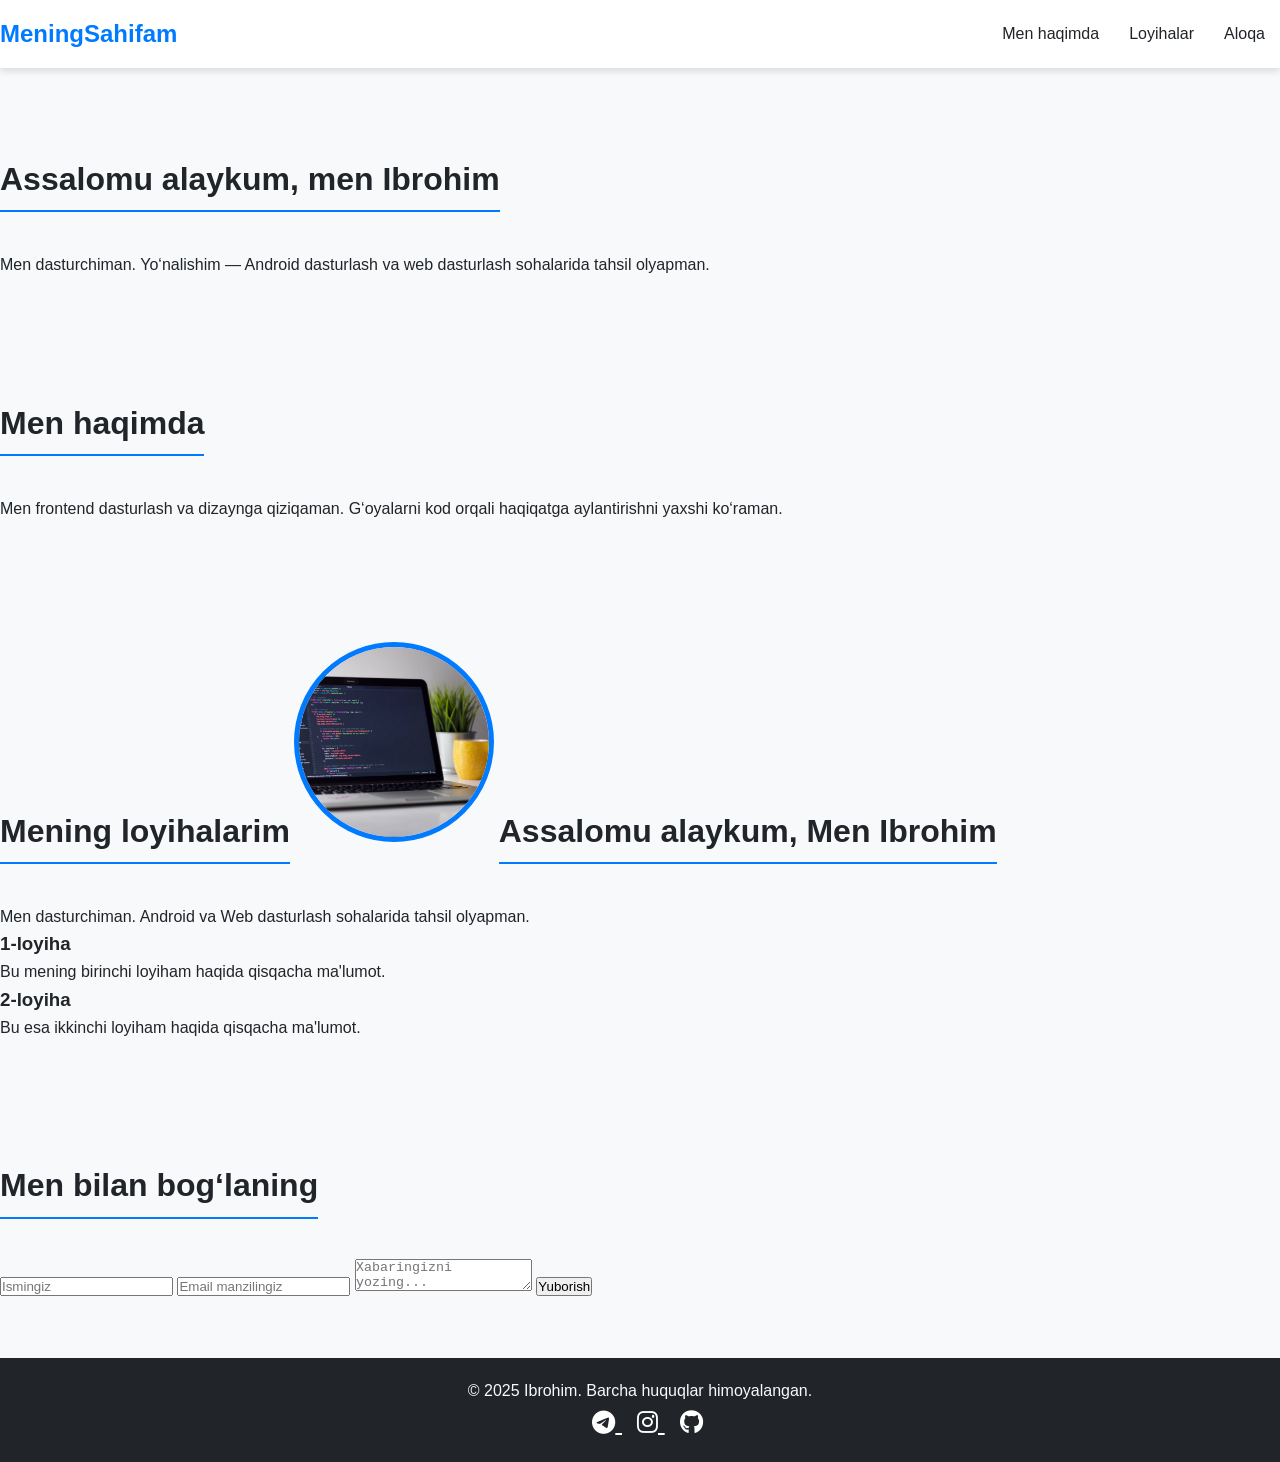
<file: portfolio.html>
<!DOCTYPE html>
<html lang="uz">
<head>
  <meta charset="UTF-8" />
  <meta name="viewport" content="width=device-width, initial-scale=1.0"/>
  <title>Mening Sahifam</title>
  <link rel="stylesheet" href="style.css" />

  <link
  rel="stylesheet"
  href="https://cdnjs.cloudflare.com/ajax/libs/font-awesome/6.4.0/css/all.min.css"
/>


<!-- Sayt haqida tavsif -->
<meta name="description" content="Ibrohimning rasmiy portfolio sahifasi. Android va Web dasturchi. Loyihalar, aloqa, va boshqa ma'lumotlar.">

<!-- Qidiruv so‘zlari -->
<meta name="keywords" content="Ibrohim, portfolio, web dasturchi, android dasturchi, Uzbekistan developer, web developer">

<!-- Muallif -->
<meta name="author" content="Ibrohim">

<!-- Favicon (sayt belgisi) -->
<link rel="icon" href="favicon.ico" type="image/x-icon">


</head>
<body>
  <header id="header-banner" class="header-banner">
    <nav>
      <h1>MeningSahifam</h1>
      <ul>
        <li><a href="#about">Men haqimda</a></li>
        <li><a href="#projects">Loyihalar</a></li>
        <li><a href="#contact">Aloqa</a></li>
      </ul>
    </nav>
  </header>
  <br>

  <section class="hero">
    <h2>Assalomu alaykum, <span>men Ibrohim</span></h2>
    <p>Men dasturchiman. Yo‘nalishim — Android dasturlash va web dasturlash sohalarida tahsil olyapman.</p>
  </section>

  <section id="about" class="about">
    <h2>Men haqimda</h2>
    <p>Men frontend dasturlash va dizaynga qiziqaman. G‘oyalarni kod orqali haqiqatga aylantirishni yaxshi ko‘raman.</p>
  </section>

  <section id="projects" class="projects">
    <h2>Mening loyihalarim</h2>

    <img src="develop.jpg" alt="Men" class="profile-pic" id="abaut" class="abaut" >
  <h2>Assalomu alaykum, <span>Men Ibrohim</span></h2>
  <p>Men dasturchiman. Android va Web dasturlash sohalarida tahsil olyapman.</p>

    <div class="project">
      <h3>1-loyiha</h3>
      <p>Bu mening birinchi loyiham haqida qisqacha ma'lumot.</p>
    </div>
    <div class="project">
      <h3>2-loyiha</h3>
      <p>Bu esa ikkinchi loyiham haqida qisqacha ma'lumot.</p>
    </div>

  </section>

  <section id="contact" class="contact">
    <h2>Men bilan bog‘laning</h2>
    <form>
      <input type="text" placeholder="Ismingiz" required />
      <input type="email" placeholder="Email manzilingiz" required />
      <textarea placeholder="Xabaringizni yozing..."></textarea>
      <button type="submit">Yuborish</button>
    </form>
  </section>

  <footer>
  <p>&copy; 2025 Ibrohim. Barcha huquqlar himoyalangan.</p>
  <div class="social-icons">
    <a href="https://t.me/start_developer" target="_blank" aria-label="Telegram">
      <i class="fab fa-telegram-plane"></i>
    </a>
    <a href="https://instagram.com/inamov__ibroxim" target="_blank" aria-label="Instagram">
      <i class="fab fa-instagram"></i>
    </a>
    <a href="https://github.com/ibroximinamov" target="_blank" aria-label="GitHub">
      <i class="fab fa-github"></i>
    </a>
  </div>
</footer>



  <script src="script.js"></script>
</body>
</html>
</file>
<file: style.css>
/* Asosiy Sozlamalar va Font */
:root {
    --primary-color: #007bff; /* Moviy (asosiy rang) */
    --secondary-color: #f8f9fa; /* Yengil kulrang (orqa fon uchun) */
    --dark-color: #212529; /* To'q rang (matn uchun) */
    --light-color: #ffffff; /* Oq rang */
    --border-radius: 8px;
    --shadow: 0 4px 6px rgba(0, 0, 0, 0.1);
}

* {
    margin: 0;
    padding: 0;
    box-sizing: border-box;
}

body {
    font-family: 'Arial', sans-serif;
    line-height: 1.6;
    background-color: var(--secondary-color); /* Umumiy yengil fon */
    color: var(--dark-color);
}

.container {
    max-width: 1200px;
    margin: 0 auto;
    padding: 0 20px;
}

/* Header va Navigatsiya */
#header-banner {
    background-color: var(--light-color);
    box-shadow: var(--shadow);
    position: sticky;
    top: 0;
    z-index: 1000;
}

#header-banner nav {
    display: flex;
    justify-content: space-between;
    align-items: center;
    padding: 15px 0;
}

#header-banner h1 {
    font-size: 1.5rem;
    color: var(--primary-color);
}

#header-banner ul {
    list-style: none;
    display: flex;
}

#header-banner ul li a {
    text-decoration: none;
    color: var(--dark-color);
    padding: 10px 15px;
    transition: color 0.3s;
}

#header-banner ul li a:hover {
    color: var(--primary-color);
}

/* Asosiy Qism (Hero Section) */
.hero-section {
    background: url('hero-bg.jpg') no-repeat center center/cover; /* ORQA FON RASMINI BU YERGA QO'YING! */
    color: var(--light-color);
    text-align: center;
    padding: 100px 0;
    position: relative;
}

/* Orqa fon qoraytiruvchi (Overlay) */
.hero-section::before {
    content: '';
    position: absolute;
    top: 0;
    left: 0;
    right: 0;
    bottom: 0;
    background: rgba(0, 0, 0, 0.5); /* Orqa fonni bir oz qoraytirish */
    z-index: 1;
}

.hero-section .container {
    position: relative;
    z-index: 2;
}

.hero-section h2 {
    font-size: 3rem;
    margin-bottom: 10px;
}

.hero-section h2 span {
    color: var(--primary-color);
}

.hero-section .subtitle {
    font-size: 1.2rem;
    margin-bottom: 20px;
}

/* Umumiy Bo'limlar (Sections) */
section {
    padding: 60px 0;
}

section h2 {
    text-align: center;
    margin-bottom: 40px;
    font-size: 2rem;
    border-bottom: 2px solid var(--primary-color);
    display: inline-block;
    padding-bottom: 5px;
    width: auto;
    margin-left: auto;
    margin-right: auto;
}

/* Men Haqimda Bo'limi */
.about-section {
    background-color: var(--light-color);
}

.about-content {
    display: flex;
    justify-content: center;
}

.profile-card {
    display: flex;
    gap: 40px;
    align-items: center;
    max-width: 900px;
}

.profile-pic {
    width: 200px;
    height: 200px;
    object-fit: cover;
    border-radius: 50%; /* Dumaloq rasm */
    border: 5px solid var(--primary-color);
    flex-shrink: 0;
}

.focus-text {
    margin-top: 15px;
    padding: 10px;
    background-color: var(--secondary-color);
    border-left: 4px solid var(--primary-color);
}


/* Loyihalar Bo'limi */
.projects-section {
    background-color: #e9ecef; /* Loyihalar uchun boshqa fon */
}

.projects-grid {
    display: grid;
    grid-template-columns: repeat(auto-fit, minmax(300px, 1fr));
    gap: 30px;
}

.project-card {
    background-color: var(--light-color);
    padding: 25px;
    border-radius: var(--border-radius);
    box-shadow: var(--shadow);
    transition: transform 0.3s;
}

.project-card:hover {
    transform: translateY(-5px);
}

.project-card h3 {
    color: var(--primary-color);
    margin-bottom: 10px;
}

.project-link {
    display: inline-block;
    margin-top: 15px;
    color: var(--primary-color);
    text-decoration: none;
    font-weight: bold;
}

.project-link i {
    margin-left: 5px;
}

/* Aloqa Bo'limi */
.contact-section {
    background-color: var(--light-color);
    text-align: center;
}

.contact-form {
    max-width: 600px;
    margin: 0 auto;
    display: grid;
    gap: 15px;
}

.contact-form input[type="text"],
.contact-form input[type="email"],
.contact-form textarea {
    width: 100%;
    padding: 15px;
    border: 1px solid #ced4da;
    border-radius: var(--border-radius);
}

.contact-form textarea {
    resize: vertical;
    min-height: 150px;
}

.contact-form button {
    background-color: var(--primary-color);
    color: var(--light-color);
    padding: 15px;
    border: none;
    border-radius: var(--border-radius);
    cursor: pointer;
    font-size: 1.1rem;
    transition: background-color 0.3s;
}

.contact-form button:hover {
    background-color: #0056b3;
}

/* Footer */
footer {
    background-color: var(--dark-color);
    color: var(--secondary-color);
    padding: 20px 0;
    text-align: center;
}

.footer-content {
    display: flex;
    justify-content: space-between;
    align-items: center;
}

.social-icons a {
    color: var(--light-color);
    font-size: 1.5rem;
    margin-left: 15px;
    transition: color 0.3s;
}

.social-icons a:hover {
    color: var(--primary-color);
}

/* Mobil Moslashuv (Responsive) */
@media (max-width: 768px) {
    #header-banner nav {
        flex-direction: column;
        text-align: center;
    }
    #header-banner ul {
        margin-top: 10px;
        justify-content: center;
    }
    #header-banner ul li a {
        padding: 5px 10px;
        font-size: 0.9rem;
    }

    .hero-section h2 {
        font-size: 2rem;
    }

    .profile-card {
        flex-direction: column; /* Mobil telefonda rasmni tepaga, matnni pastga tushirish */
        text-align: center;
    }
    
    .profile-pic {
        width: 150px;
        height: 150px;
    }

    .footer-content {
        flex-direction: column;
        gap: 15px;
    }

    .social-icons {
        margin-top: 10px;
    }
}
</file>
